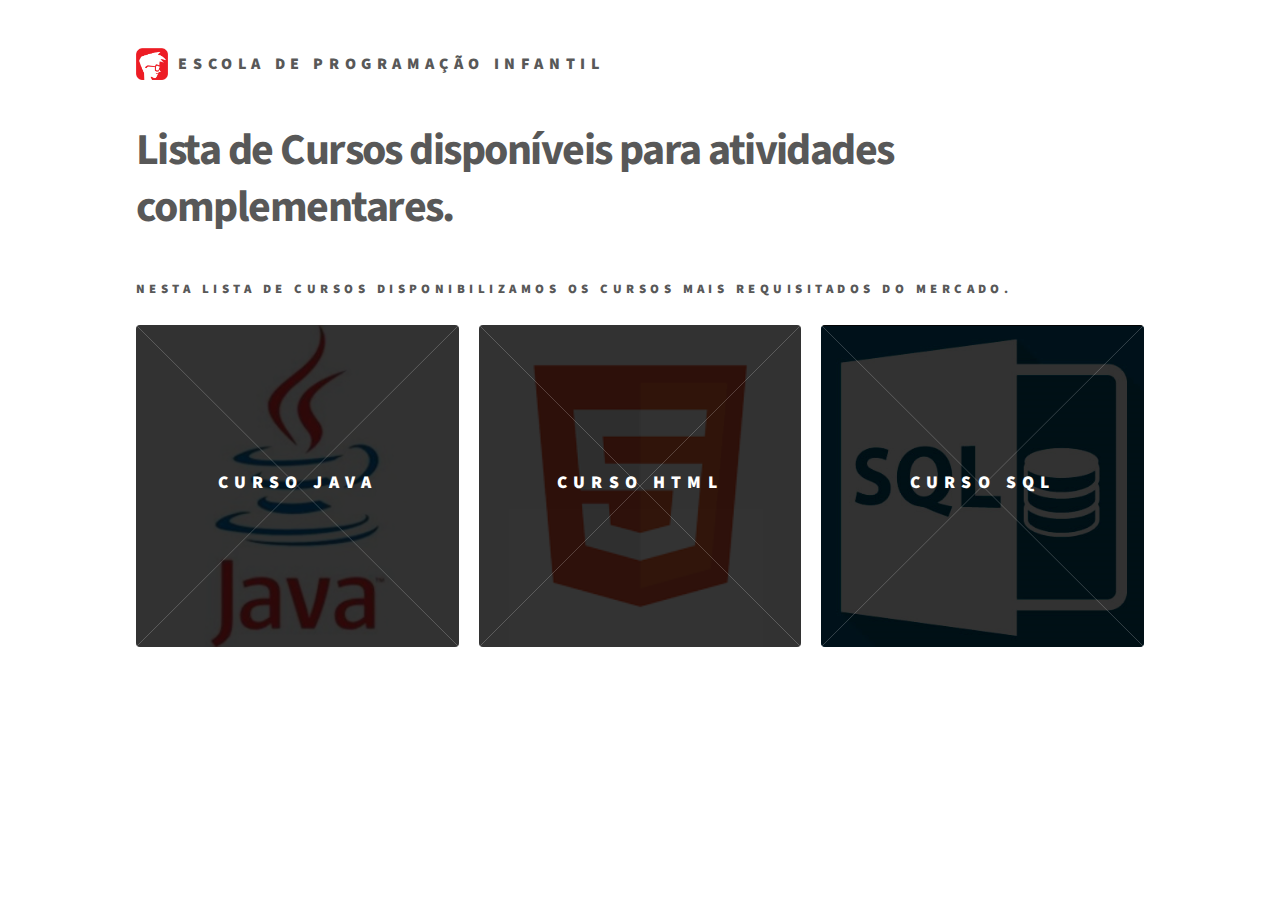
<file: index.html>
<!DOCTYPE HTML>
<!--
	Phantom by HTML5 UP
	html5up.net | @ajlkn
	Free for personal and commercial use under the CCA 3.0 license (html5up.net/license)
-->
<html>
	<head>
		<title>Escola infantil de programação</title>
		<meta charset="utf-8" />
		<meta name="viewport" content="width=device-width, initial-scale=1, user-scalable=no" />
		<link rel="stylesheet" href="assets/css/main.css" />
		<noscript><link rel="stylesheet" href="assets/css/noscript.css" /></noscript>
		<link rel="icon" type="image/x-icon" href="images/logoescola.png">
	</head>
	<body class="is-preload">
		<!-- Wrapper -->
			<div id="wrapper">

				<!-- Header -->
					<header id="header">
						<div class="inner">

							<!-- Logo -->
								<a href="index.html" class="logo">
									<span class="symbol"><img src="images/logoescola.png" alt="" /></span><span class="title">ESCOLA DE PROGRAMAÇÃO INFANTIL</span>
								</a>

						</div>
					</header>

				<!-- Main -->
					<div id="main">
						<div class="inner">
							<header>
								<h1>Lista de Cursos disponíveis para atividades complementares.</h1>
								<h4>Nesta lista de cursos disponibilizamos os cursos mais requisitados do mercado.</h4>
							</header>
							<section class="tiles">
								<article class="style1">
									<span class="image">
										<img src="images/java.jpg" alt="" />
									</span>
									<a href="inscricao.html">
										<h2>CURSO JAVA</h2>
										<div class="content">
											<p>Neste curso, você terá uma introdução à linguagem Java e conhecerá conceitos importantes para compreender o Java.</p>
											<p>Professor: Rafael</p>
											<p>Preço a partir de: R$47,90.</p>
											<p>Turno da Noite das 19:00 até 21:00.</p>
										</div>
									</a>
								</article>
								<article class="style1">
									<span class="image">
										<img src="images/html.png" alt="" />
									</span>
									<a href="inscricao.html">
										<h2>CURSO HTML</h2>
										<div class="content">
											<p>O HTML é uma linguagem de marcação utilizada para a criação de páginas na web. Sua principal finalidade é estruturar o conteúdo disponibilizado em uma página.</p>
										    <p> Professor: Gabriel</p>
										    <p> Preço a partir de: R$62,99.</p>
										    <p>Turno da Manhã das 08:00 até </p>
										</div>
									</a>
								</article>
								<article class="style1">
									<span class="image">
										<img src="images/SQL.png" alt="" />
									</span>
									<a href="inscricao.html">
										<h2>CURSO SQL</h2>
										<div class="content">
											<p>A linguagem SQL é amplamente utilizada em diversos tipos de aplicações que utilizem bancos de dados relacionais.</p>
											<p>Professor: Guilherme</p>
											<p>Preço a partir de: R$39,99.</p>
											<p>Turno da Noite das 19:30 até 22:30.</p>
										</div>
									</a>
								</article>
							</section>
						</div>
					</div>

			</div>

		<!-- Scripts -->
			<script src="assets/js/jquery.min.js"></script>
			<script src="assets/js/browser.min.js"></script>
			<script src="assets/js/breakpoints.min.js"></script>
			<script src="assets/js/util.js"></script>
			<script src="assets/js/main.js"></script>

	</body>
</html>
</file>
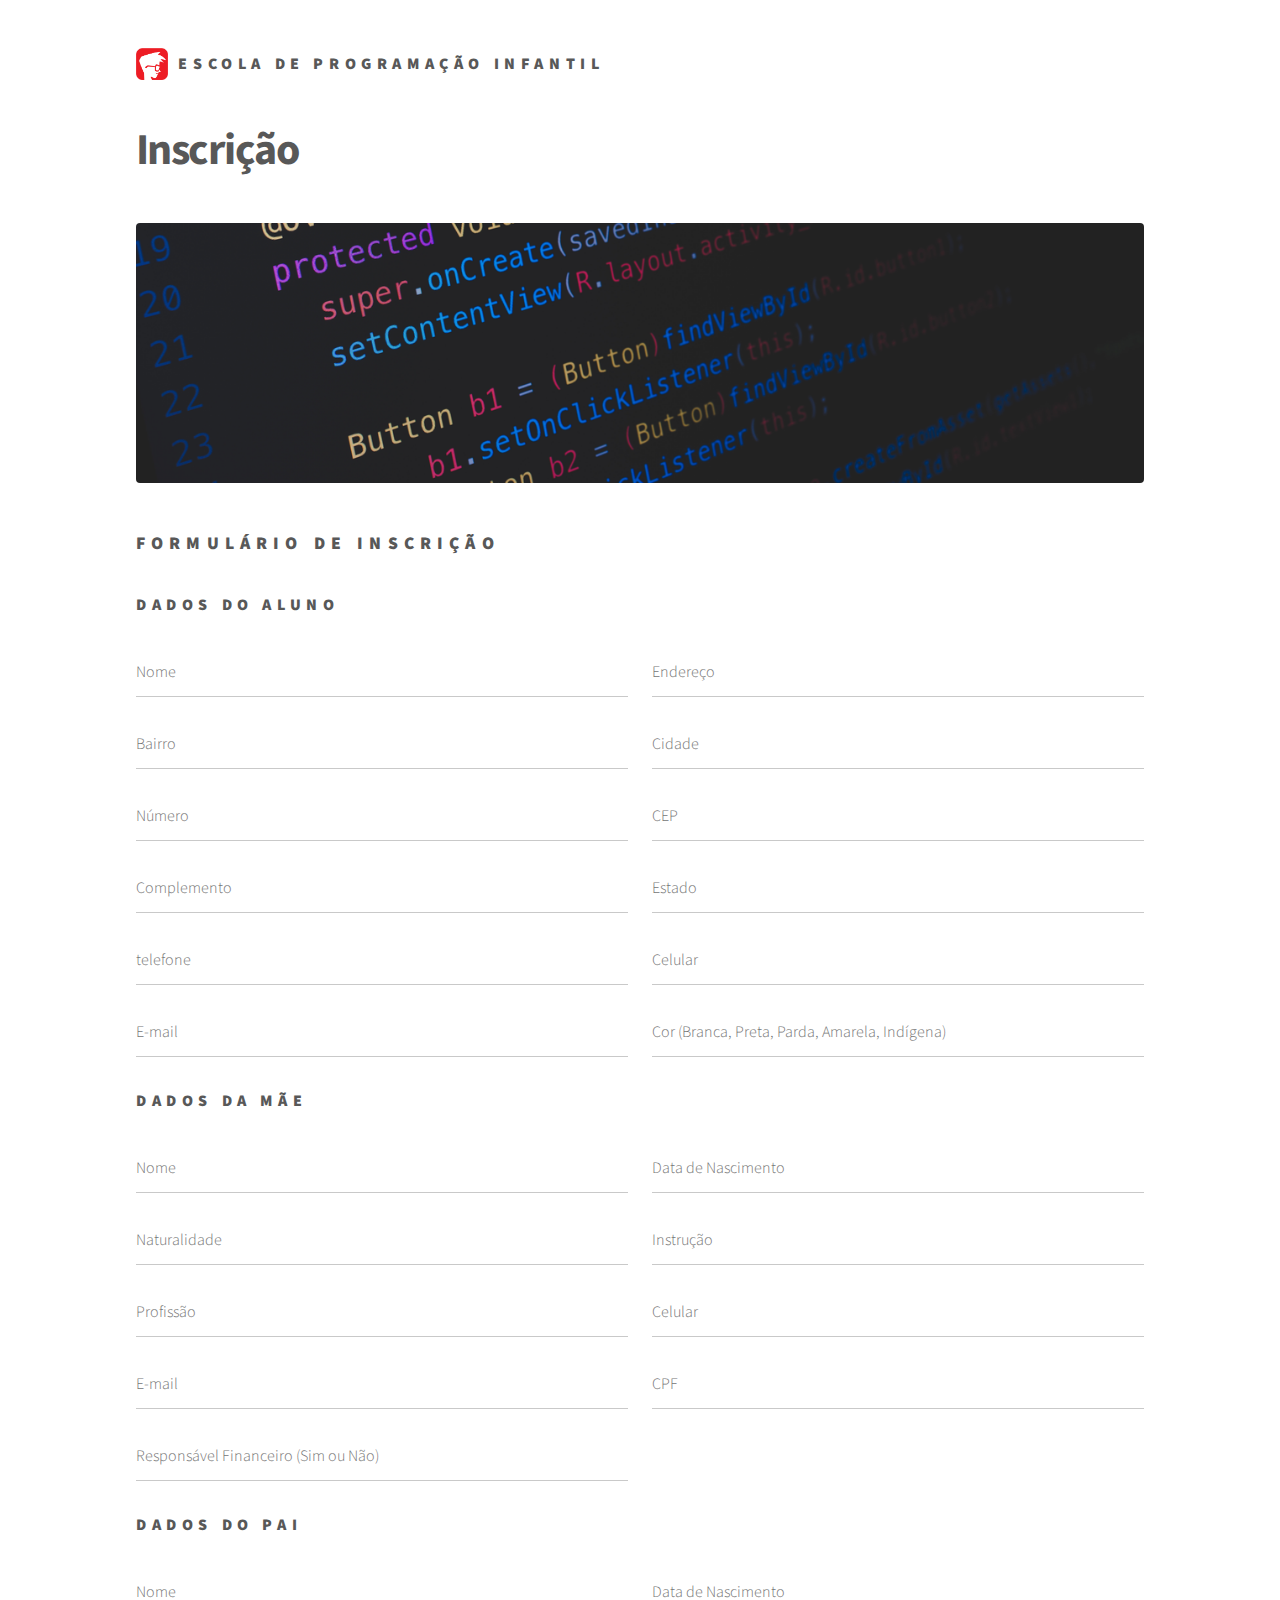
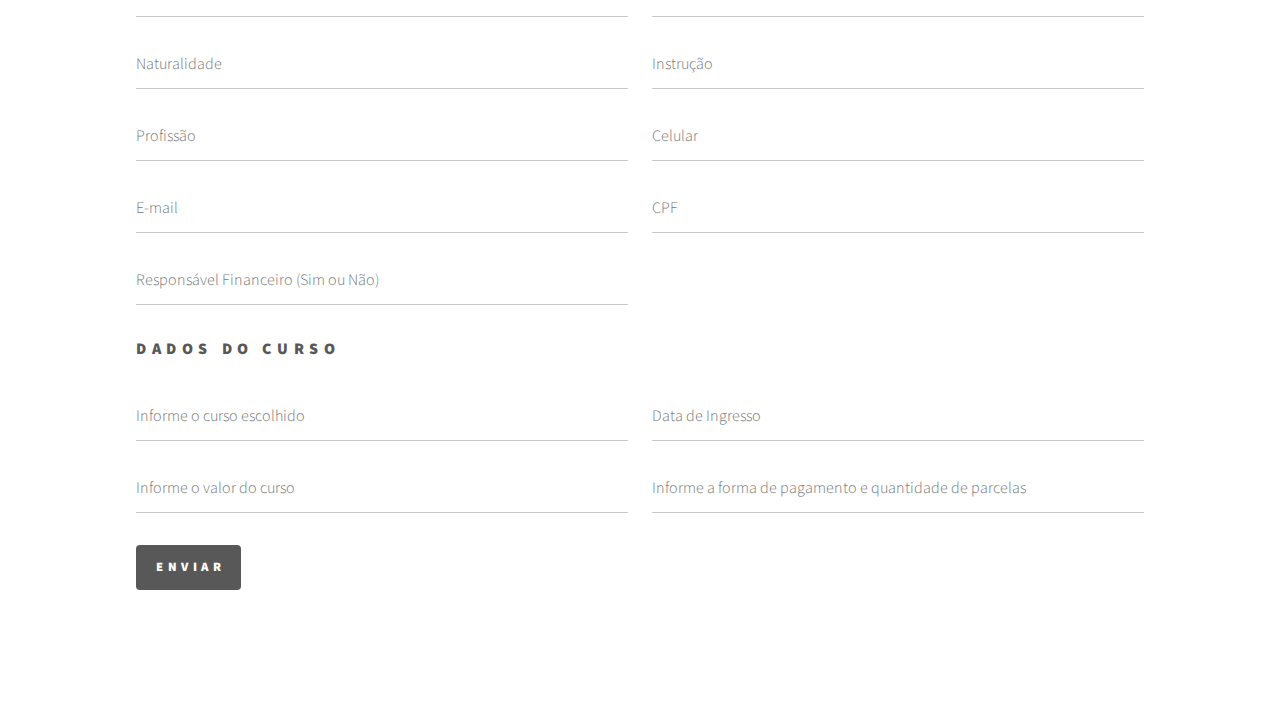
<file: inscricao.html>
<!DOCTYPE HTML>
<!--
	Phantom by HTML5 UP
	html5up.net | @ajlkn
	Free for personal and commercial use under the CCA 3.0 license (html5up.net/license)
-->
<html>
	<head>
		<title>Escola de programação infantil</title>
		<meta charset="utf-8" />
		<meta name="viewport" content="width=device-width, initial-scale=1, user-scalable=no" />
		<link rel="stylesheet" href="assets/css/main.css" />
		<link rel="icon" type="image/x-icon" href="images/logoescola.png">
		<noscript><link rel="stylesheet" href="assets/css/noscript.css" /></noscript>
	</head>
	<body class="is-preload">
		<!-- Wrapper -->
			<div id="wrapper">

				<!-- Header -->
					<header id="header">
						<div class="inner">

							<!-- Logo -->
								<a href="index.html" class="logo">
									<span class="symbol"><img src="images/logoescola.png" alt="" /></span><span class="title">ESCOLA DE PROGRAMAÇÃO INFANTIL</span>
								</a>


						</div>
					</header>

				<!-- Main -->
					<div id="main">
						<div class="inner">
							<h1>Inscrição</h1>
							<span class="image main"><img src="images/imagem fundo.png" alt="" /></span>
							<section>
								<h2>Formulário de Inscrição</h2>
								<form method="post" action="https://630a95213249910032873a5e.mockapi.io/inscricao">

									<h3>Dados do aluno</h3>
									<div class="fields">
										<div class="field half">
											<input type="text" name="nome_aluno" id="nome_aluno" placeholder="Nome" required />
										</div>
										<div class="field half">
											<input type="text" name="endereco" id="endereco" placeholder="Endereço" />
										</div>
										<div class="field half">
											<input type="text" name="bairro" id="bairro" placeholder="Bairro" />
										</div>
										<div class="field half">
											<input type="text" name="cidade" id="cidade" placeholder="Cidade" />
										</div>
										<div class="field half">
											<input type="text" name="profissao" id="profissao" placeholder="Número" />
										</div>
										<div class="field half">
											<input type="text" name="cep" id="cep" placeholder="CEP" />
										</div>
										<div class="field half">
											<input type="text" name="complemento" id="complemento" placeholder="Complemento" />
										</div>
										<div class="field half">
											<input type="text" name="estado" id="estado" placeholder="Estado" />
										</div>
										<div class="field half">
											<input type="text" name="telefone" id="telefone" placeholder="telefone" />
										</div>
										<div class="field half">
											<input type="text" name="celular_aluno" id="celular_aluno" placeholder="Celular" required />
										</div>
										<div class="field half">
											<input type="text" name="email_aluno" id="email_aluno" placeholder="E-mail" required />
										</div>
										<div class="field half">
											<input type="text" name="cor_aluno" id="cor_aluno" placeholder="Cor (Branca, Preta, Parda, Amarela, Indígena)" required />
										</div>
									</div>

									<h3>Dados da Mãe</h3>
									<div class="fields">
										<div class="field half">
											<input type="text" name="nome_mae" id="nome_mae" placeholder="Nome" required />
										</div>
										<div class="field half">
											<input type="text" name="nascimento_mae" id="nascimento_mae" placeholder="Data de Nascimento" />
										</div>
										<div class="field half">
											<input type="text" name="naturalidade_mae" id="naturalidade_mae" placeholder="Naturalidade" />
										</div>
										<div class="field half">
											<input type="text" name="instrucao_mae" id="instrucao_mae" placeholder="Instrução" />
										</div>
										<div class="field half">
											<input type="text" name="profissao_mae" id="profissao_mae" placeholder="Profissão" />
										</div>
										<div class="field half">
											<input type="text" name="celular_mae" id="celular_mae" placeholder="Celular" />
										</div>
										<div class="field half">
											<input type="text" name="email_mae" id="email_mae" placeholder="E-mail" />
										</div>
										<div class="field half">
											<input type="text" name="cpf_mae" id="cpf_mae" placeholder="CPF" required/>
										</div>
										<div class="field half">
											<input type="text" name="responsavel_mae" id="responsavel_mae" placeholder="Responsável Financeiro (Sim ou Não)" />
										</div>
							
									</div>

									<h3>Dados do Pai</h3>
									<div class="fields">
										<div class="field half">
											<input type="text" name="nome_pai" id="nome_pai" placeholder="Nome" required />
										</div>
										<div class="field half">
											<input type="text" name="nascimento_pai" id="nascimento_pai" placeholder="Data de Nascimento" />
										</div>
										<div class="field half">
											<input type="text" name="naturalidade_pai" id="naturalidade_pai" placeholder="Naturalidade" />
										</div>
										<div class="field half">
											<input type="text" name="instrucao_pai" id="instrucao_pai" placeholder="Instrução" />
										</div>
										<div class="field half">
											<input type="text" name="profissao_pai" id="profissao_pai" placeholder="Profissão" />
										</div>
										<div class="field half">
											<input type="text" name="celular_pai" id="celular_pai" placeholder="Celular" />
										</div>
										<div class="field half">
											<input type="text" name="email_pai" id="email_pai" placeholder="E-mail" />
										</div>
										<div class="field half">
											<input type="text" name="cpf_pai" id="cpf_pai" placeholder="CPF" required/>
										</div>
										<div class="field half">
											<input type="text" name="responsavel_pai" id="responsavel_pai" placeholder="Responsável Financeiro (Sim ou Não)" />
										</div>
										
									</div>
									
									<h3>Dados do Curso</h3>
									<div class="fields">
										<div class="field half">
											<input type="text" name="nome_curso" id="nomedocurso" placeholder="Informe o curso escolhido" required />
										</div>
										<div class="field half">
											<input type="text" name="data" id="data" placeholder="Data de Ingresso" required />
										</div>
										<div class="field half">
											<input type="text" name="valor" id="valor" placeholder="Informe o valor do curso" required />
										</div>
										<div class="field half">
											<input type="text" name="forma_de_pagamento" id="forma_de_pagamento" placeholder="Informe a forma de pagamento e quantidade de parcelas" required />
										</div>
									</div>

									<ul class="actions">
										<li><input type="submit" value="Enviar" class="primary" /></li>
									</ul>
								</form>
							</section>	
						</div>
					</div>

			</div>

		<!-- Scripts -->
			<script src="assets/js/jquery.min.js"></script>
			<script src="assets/js/browser.min.js"></script>
			<script src="assets/js/breakpoints.min.js"></script>
			<script src="assets/js/util.js"></script>
			<script src="assets/js/main.js"></script>

	</body>
</html>
</file>
<file: assets/css/noscript.css>
/*
	Phantom by HTML5 UP
	html5up.net | @ajlkn
	Free for personal and commercial use under the CCA 3.0 license (html5up.net/license)
*/

/* Tiles */

	body.is-preload .tiles article {
		-moz-transform: none;
		-webkit-transform: none;
		-ms-transform: none;
		transform: none;
		opacity: 1;
	}
</file>
<file: assets/css/main.css>
@import url(fontawesome-all.min.css);
@import url("https://fonts.googleapis.com/css?family=Source+Sans+Pro:300,700,900");

/*
	Phantom by HTML5 UP
	html5up.net | @ajlkn
	Free for personal and commercial use under the CCA 3.0 license (html5up.net/license)
*/

html, body, div, span, applet, object,
iframe, h1, h2, h3, h4, h5, h6, p, blockquote,
pre, a, abbr, acronym, address, big, cite,
code, del, dfn, em, img, ins, kbd, q, s, samp,
small, strike, strong, sub, sup, tt, var, b,
u, i, center, dl, dt, dd, ol, ul, li, fieldset,
form, label, legend, table, caption, tbody,
tfoot, thead, tr, th, td, article, aside,
canvas, details, embed, figure, figcaption,
footer, header, hgroup, menu, nav, output, ruby,
section, summary, time, mark, audio, video {
	margin: 0;
	padding: 0;
	border: 0;
	font-size: 100%;
	font: inherit;
	vertical-align: baseline;}

article, aside, details, figcaption, figure,
footer, header, hgroup, menu, nav, section {
	display: block;}

body {
	line-height: 1;
}

ol, ul {
	list-style: none;
}

blockquote, q {
	quotes: none;
}

	blockquote:before, blockquote:after, q:before, q:after {
		content: '';
		content: none;
	}

table {
	border-collapse: collapse;
	border-spacing: 0;
}

body {
	-webkit-text-size-adjust: none;
}

mark {
	background-color: transparent;
	color: inherit;
}

input::-moz-focus-inner {
	border: 0;
	padding: 0;
}

input, select, textarea {
	-moz-appearance: none;
	-webkit-appearance: none;
	-ms-appearance: none;
	appearance: none;
}

/* Basic */

	@-ms-viewport {
		width: device-width;
	}

	body {
		-ms-overflow-style: scrollbar;
	}

	@media screen and (max-width: 480px) {

		html, body {
			min-width: 320px;
		}

	}

	html {
		box-sizing: border-box;
	}

	*, *:before, *:after {
		box-sizing: inherit;
	}

	body {
		background: #ffffff;
	}

		body.is-preload *, body.is-preload *:before, body.is-preload *:after {
			-moz-animation: none !important;
			-webkit-animation: none !important;
			-ms-animation: none !important;
			animation: none !important;
			-moz-transition: none !important;
			-webkit-transition: none !important;
			-ms-transition: none !important;
			transition: none !important;
		}

/* Type */

	body, input, select, textarea {
		color: #585858;
		font-family: "Source Sans Pro", Helvetica, sans-serif;
		font-size: 16pt;
		font-weight: 300;
		line-height: 1.75;
	}

		@media screen and (max-width: 1680px) {

			body, input, select, textarea {
				font-size: 14pt;
			}

		}

		@media screen and (max-width: 1280px) {

			body, input, select, textarea {
				font-size: 12pt;
			}

		}

	a {
		-moz-transition: border-bottom-color 0.2s ease, color 0.2s ease;
		-webkit-transition: border-bottom-color 0.2s ease, color 0.2s ease;
		-ms-transition: border-bottom-color 0.2s ease, color 0.2s ease;
		transition: border-bottom-color 0.2s ease, color 0.2s ease;
		text-decoration: none;
		color: #585858;
		border-bottom: dotted 1px rgba(88, 88, 88, 0.5);
	}

		a:hover {
			border-bottom-color: transparent;
			color: #f2849e !important;
		}

	strong, b {
		font-weight: 900;
	}

	em, i {
		font-style: italic;
	}

	p {
		margin: 0 0 2em 0;
	}

	h1 {
		font-size: 2.75em;
		font-weight: 700;
		line-height: 1.3;
		margin: 0 0 1em 0;
		letter-spacing: -0.035em;
	}

		h1 a {
			color: inherit;
		}

		@media screen and (max-width: 736px) {

			h1 {
				font-size: 2em;
				margin: 0 0 1em 0;
			}

		}

		@media screen and (max-width: 360px) {

			h1 {
				font-size: 1.75em;
			}

		}

	h2, h3, h4, h5, h6 {
		font-weight: 900;
		line-height: 1.5;
		margin: 0 0 2em 0;
		text-transform: uppercase;
		letter-spacing: 0.35em;
	}

		h2 a, h3 a, h4 a, h5 a, h6 a {
			color: inherit;
		}

	h2 {
		font-size: 1.1em;
	}

	h3 {
		font-size: 1em;
	}

	h4 {
		font-size: 0.8em;
	}

	h5 {
		font-size: 0.8em;
	}

	h6 {
		font-size: 0.8em;
	}

	@media screen and (max-width: 980px) {

		h1 br, h2 br, h3 br, h4 br, h5 br, h6 br {
			display: none;
		}

	}

	@media screen and (max-width: 736px) {

		h2 {
			font-size: 1em;
		}

		h3 {
			font-size: 0.8em;
		}

	}

	sub {
		font-size: 0.8em;
		position: relative;
		top: 0.5em;
	}

	sup {
		font-size: 0.8em;
		position: relative;
		top: -0.5em;
	}

	blockquote {
		border-left: solid 4px #c9c9c9;
		font-style: italic;
		margin: 0 0 2em 0;
		padding: 0.5em 0 0.5em 2em;
	}

	code {
		background: rgba(144, 144, 144, 0.075);
		border-radius: 4px;
		border: solid 1px #c9c9c9;
		font-family: "Courier New", monospace;
		font-size: 0.9em;
		margin: 0 0.25em;
		padding: 0.25em 0.65em;
	}

	pre {
		-webkit-overflow-scrolling: touch;
		font-family: "Courier New", monospace;
		font-size: 0.9em;
		margin: 0 0 2em 0;
	}

		pre code {
			display: block;
			line-height: 1.75;
			padding: 1em 1.5em;
			overflow-x: auto;
		}

	hr {
		border: 0;
		border-bottom: solid 1px #c9c9c9;
		margin: 2em 0;
	}

		hr.major {
			margin: 3em 0;
		}

	.align-left {
		text-align: left;
	}

	.align-center {
		text-align: center;
	}

	.align-right {
		text-align: right;
	}

/* Row */

	.row {
		display: flex;
		flex-wrap: wrap;
		box-sizing: border-box;
		align-items: stretch;
	}

		.row > * {
			box-sizing: border-box;
		}

		.row.gtr-uniform > * > :last-child {
			margin-bottom: 0;
		}

		.row.aln-left {
			justify-content: flex-start;
		}

		.row.aln-center {
			justify-content: center;
		}

		.row.aln-right {
			justify-content: flex-end;
		}

		.row.aln-top {
			align-items: flex-start;
		}

		.row.aln-middle {
			align-items: center;
		}

		.row.aln-bottom {
			align-items: flex-end;
		}

		.row > .imp {
			order: -1;
		}

		.row > .col-1 {
			width: 8.33333%;
		}

		.row > .off-1 {
			margin-left: 8.33333%;
		}

		.row > .col-2 {
			width: 16.66667%;
		}

		.row > .off-2 {
			margin-left: 16.66667%;
		}

		.row > .col-3 {
			width: 25%;
		}

		.row > .off-3 {
			margin-left: 25%;
		}

		.row > .col-4 {
			width: 33.33333%;
		}

		.row > .off-4 {
			margin-left: 33.33333%;
		}

		.row > .col-5 {
			width: 41.66667%;
		}

		.row > .off-5 {
			margin-left: 41.66667%;
		}

		.row > .col-6 {
			width: 50%;
		}

		.row > .off-6 {
			margin-left: 50%;
		}

		.row > .col-7 {
			width: 58.33333%;
		}

		.row > .off-7 {
			margin-left: 58.33333%;
		}

		.row > .col-8 {
			width: 66.66667%;
		}

		.row > .off-8 {
			margin-left: 66.66667%;
		}

		.row > .col-9 {
			width: 75%;
		}

		.row > .off-9 {
			margin-left: 75%;
		}

		.row > .col-10 {
			width: 83.33333%;
		}

		.row > .off-10 {
			margin-left: 83.33333%;
		}

		.row > .col-11 {
			width: 91.66667%;
		}

		.row > .off-11 {
			margin-left: 91.66667%;
		}

		.row > .col-12 {
			width: 100%;
		}

		.row > .off-12 {
			margin-left: 100%;
		}

		.row.gtr-0 {
			margin-top: 0;
			margin-left: 0em;
		}

			.row.gtr-0 > * {
				padding: 0 0 0 0em;
			}

			.row.gtr-0.gtr-uniform {
				margin-top: 0em;
			}

				.row.gtr-0.gtr-uniform > * {
					padding-top: 0em;
				}

		.row.gtr-25 {
			margin-top: 0;
			margin-left: -0.5em;
		}

			.row.gtr-25 > * {
				padding: 0 0 0 0.5em;
			}

			.row.gtr-25.gtr-uniform {
				margin-top: -0.5em;
			}

				.row.gtr-25.gtr-uniform > * {
					padding-top: 0.5em;
				}

		.row.gtr-50 {
			margin-top: 0;
			margin-left: -1em;
		}

			.row.gtr-50 > * {
				padding: 0 0 0 1em;
			}

			.row.gtr-50.gtr-uniform {
				margin-top: -1em;
			}

				.row.gtr-50.gtr-uniform > * {
					padding-top: 1em;
				}

		.row {
			margin-top: 0;
			margin-left: -2em;
		}

			.row > * {
				padding: 0 0 0 2em;
			}

			.row.gtr-uniform {
				margin-top: -2em;
			}

				.row.gtr-uniform > * {
					padding-top: 2em;
				}

		.row.gtr-150 {
			margin-top: 0;
			margin-left: -3em;
		}

			.row.gtr-150 > * {
				padding: 0 0 0 3em;
			}

			.row.gtr-150.gtr-uniform {
				margin-top: -3em;
			}

				.row.gtr-150.gtr-uniform > * {
					padding-top: 3em;
				}

		.row.gtr-200 {
			margin-top: 0;
			margin-left: -4em;
		}

			.row.gtr-200 > * {
				padding: 0 0 0 4em;
			}

			.row.gtr-200.gtr-uniform {
				margin-top: -4em;
			}

				.row.gtr-200.gtr-uniform > * {
					padding-top: 4em;
				}

		@media screen and (max-width: 1680px) {

			.row {
				display: flex;
				flex-wrap: wrap;
				box-sizing: border-box;
				align-items: stretch;
			}

				.row > * {
					box-sizing: border-box;
				}

				.row.gtr-uniform > * > :last-child {
					margin-bottom: 0;
				}

				.row.aln-left {
					justify-content: flex-start;
				}

				.row.aln-center {
					justify-content: center;
				}

				.row.aln-right {
					justify-content: flex-end;
				}

				.row.aln-top {
					align-items: flex-start;
				}

				.row.aln-middle {
					align-items: center;
				}

				.row.aln-bottom {
					align-items: flex-end;
				}

				.row > .imp-xlarge {
					order: -1;
				}

				.row > .col-1-xlarge {
					width: 8.33333%;
				}

				.row > .off-1-xlarge {
					margin-left: 8.33333%;
				}

				.row > .col-2-xlarge {
					width: 16.66667%;
				}

				.row > .off-2-xlarge {
					margin-left: 16.66667%;
				}

				.row > .col-3-xlarge {
					width: 25%;
				}

				.row > .off-3-xlarge {
					margin-left: 25%;
				}

				.row > .col-4-xlarge {
					width: 33.33333%;
				}

				.row > .off-4-xlarge {
					margin-left: 33.33333%;
				}

				.row > .col-5-xlarge {
					width: 41.66667%;
				}

				.row > .off-5-xlarge {
					margin-left: 41.66667%;
				}

				.row > .col-6-xlarge {
					width: 50%;
				}

				.row > .off-6-xlarge {
					margin-left: 50%;
				}

				.row > .col-7-xlarge {
					width: 58.33333%;
				}

				.row > .off-7-xlarge {
					margin-left: 58.33333%;
				}

				.row > .col-8-xlarge {
					width: 66.66667%;
				}

				.row > .off-8-xlarge {
					margin-left: 66.66667%;
				}

				.row > .col-9-xlarge {
					width: 75%;
				}

				.row > .off-9-xlarge {
					margin-left: 75%;
				}

				.row > .col-10-xlarge {
					width: 83.33333%;
				}

				.row > .off-10-xlarge {
					margin-left: 83.33333%;
				}

				.row > .col-11-xlarge {
					width: 91.66667%;
				}

				.row > .off-11-xlarge {
					margin-left: 91.66667%;
				}

				.row > .col-12-xlarge {
					width: 100%;
				}

				.row > .off-12-xlarge {
					margin-left: 100%;
				}

				.row.gtr-0 {
					margin-top: 0;
					margin-left: 0em;
				}

					.row.gtr-0 > * {
						padding: 0 0 0 0em;
					}

					.row.gtr-0.gtr-uniform {
						margin-top: 0em;
					}

						.row.gtr-0.gtr-uniform > * {
							padding-top: 0em;
						}

				.row.gtr-25 {
					margin-top: 0;
					margin-left: -0.5em;
				}

					.row.gtr-25 > * {
						padding: 0 0 0 0.5em;
					}

					.row.gtr-25.gtr-uniform {
						margin-top: -0.5em;
					}

						.row.gtr-25.gtr-uniform > * {
							padding-top: 0.5em;
						}

				.row.gtr-50 {
					margin-top: 0;
					margin-left: -1em;
				}

					.row.gtr-50 > * {
						padding: 0 0 0 1em;
					}

					.row.gtr-50.gtr-uniform {
						margin-top: -1em;
					}

						.row.gtr-50.gtr-uniform > * {
							padding-top: 1em;
						}

				.row {
					margin-top: 0;
					margin-left: -2em;
				}

					.row > * {
						padding: 0 0 0 2em;
					}

					.row.gtr-uniform {
						margin-top: -2em;
					}

						.row.gtr-uniform > * {
							padding-top: 2em;
						}

				.row.gtr-150 {
					margin-top: 0;
					margin-left: -3em;
				}

					.row.gtr-150 > * {
						padding: 0 0 0 3em;
					}

					.row.gtr-150.gtr-uniform {
						margin-top: -3em;
					}

						.row.gtr-150.gtr-uniform > * {
							padding-top: 3em;
						}

				.row.gtr-200 {
					margin-top: 0;
					margin-left: -4em;
				}

					.row.gtr-200 > * {
						padding: 0 0 0 4em;
					}

					.row.gtr-200.gtr-uniform {
						margin-top: -4em;
					}

						.row.gtr-200.gtr-uniform > * {
							padding-top: 4em;
						}

		}

		@media screen and (max-width: 1280px) {

			.row {
				display: flex;
				flex-wrap: wrap;
				box-sizing: border-box;
				align-items: stretch;
			}

				.row > * {
					box-sizing: border-box;
				}

				.row.gtr-uniform > * > :last-child {
					margin-bottom: 0;
				}

				.row.aln-left {
					justify-content: flex-start;
				}

				.row.aln-center {
					justify-content: center;
				}

				.row.aln-right {
					justify-content: flex-end;
				}

				.row.aln-top {
					align-items: flex-start;
				}

				.row.aln-middle {
					align-items: center;
				}

				.row.aln-bottom {
					align-items: flex-end;
				}

				.row > .imp-large {
					order: -1;
				}

				.row > .col-1-large {
					width: 8.33333%;
				}

				.row > .off-1-large {
					margin-left: 8.33333%;
				}

				.row > .col-2-large {
					width: 16.66667%;
				}

				.row > .off-2-large {
					margin-left: 16.66667%;
				}

				.row > .col-3-large {
					width: 25%;
				}

				.row > .off-3-large {
					margin-left: 25%;
				}

				.row > .col-4-large {
					width: 33.33333%;
				}

				.row > .off-4-large {
					margin-left: 33.33333%;
				}

				.row > .col-5-large {
					width: 41.66667%;
				}

				.row > .off-5-large {
					margin-left: 41.66667%;
				}

				.row > .col-6-large {
					width: 50%;
				}

				.row > .off-6-large {
					margin-left: 50%;
				}

				.row > .col-7-large {
					width: 58.33333%;
				}

				.row > .off-7-large {
					margin-left: 58.33333%;
				}

				.row > .col-8-large {
					width: 66.66667%;
				}

				.row > .off-8-large {
					margin-left: 66.66667%;
				}

				.row > .col-9-large {
					width: 75%;
				}

				.row > .off-9-large {
					margin-left: 75%;
				}

				.row > .col-10-large {
					width: 83.33333%;
				}

				.row > .off-10-large {
					margin-left: 83.33333%;
				}

				.row > .col-11-large {
					width: 91.66667%;
				}

				.row > .off-11-large {
					margin-left: 91.66667%;
				}

				.row > .col-12-large {
					width: 100%;
				}

				.row > .off-12-large {
					margin-left: 100%;
				}

				.row.gtr-0 {
					margin-top: 0;
					margin-left: 0em;
				}

					.row.gtr-0 > * {
						padding: 0 0 0 0em;
					}

					.row.gtr-0.gtr-uniform {
						margin-top: 0em;
					}

						.row.gtr-0.gtr-uniform > * {
							padding-top: 0em;
						}

				.row.gtr-25 {
					margin-top: 0;
					margin-left: -0.5em;
				}

					.row.gtr-25 > * {
						padding: 0 0 0 0.5em;
					}

					.row.gtr-25.gtr-uniform {
						margin-top: -0.5em;
					}

						.row.gtr-25.gtr-uniform > * {
							padding-top: 0.5em;
						}

				.row.gtr-50 {
					margin-top: 0;
					margin-left: -1em;
				}

					.row.gtr-50 > * {
						padding: 0 0 0 1em;
					}

					.row.gtr-50.gtr-uniform {
						margin-top: -1em;
					}

						.row.gtr-50.gtr-uniform > * {
							padding-top: 1em;
						}

				.row {
					margin-top: 0;
					margin-left: -2em;
				}

					.row > * {
						padding: 0 0 0 2em;
					}

					.row.gtr-uniform {
						margin-top: -2em;
					}

						.row.gtr-uniform > * {
							padding-top: 2em;
						}

				.row.gtr-150 {
					margin-top: 0;
					margin-left: -3em;
				}

					.row.gtr-150 > * {
						padding: 0 0 0 3em;
					}

					.row.gtr-150.gtr-uniform {
						margin-top: -3em;
					}

						.row.gtr-150.gtr-uniform > * {
							padding-top: 3em;
						}

				.row.gtr-200 {
					margin-top: 0;
					margin-left: -4em;
				}

					.row.gtr-200 > * {
						padding: 0 0 0 4em;
					}

					.row.gtr-200.gtr-uniform {
						margin-top: -4em;
					}

						.row.gtr-200.gtr-uniform > * {
							padding-top: 4em;
						}

		}

		@media screen and (max-width: 980px) {

			.row {
				display: flex;
				flex-wrap: wrap;
				box-sizing: border-box;
				align-items: stretch;
			}

				.row > * {
					box-sizing: border-box;
				}

				.row.gtr-uniform > * > :last-child {
					margin-bottom: 0;
				}

				.row.aln-left {
					justify-content: flex-start;
				}

				.row.aln-center {
					justify-content: center;
				}

				.row.aln-right {
					justify-content: flex-end;
				}

				.row.aln-top {
					align-items: flex-start;
				}

				.row.aln-middle {
					align-items: center;
				}

				.row.aln-bottom {
					align-items: flex-end;
				}

				.row > .imp-medium {
					order: -1;
				}

				.row > .col-1-medium {
					width: 8.33333%;
				}

				.row > .off-1-medium {
					margin-left: 8.33333%;
				}

				.row > .col-2-medium {
					width: 16.66667%;
				}

				.row > .off-2-medium {
					margin-left: 16.66667%;
				}

				.row > .col-3-medium {
					width: 25%;
				}

				.row > .off-3-medium {
					margin-left: 25%;
				}

				.row > .col-4-medium {
					width: 33.33333%;
				}

				.row > .off-4-medium {
					margin-left: 33.33333%;
				}

				.row > .col-5-medium {
					width: 41.66667%;
				}

				.row > .off-5-medium {
					margin-left: 41.66667%;
				}

				.row > .col-6-medium {
					width: 50%;
				}

				.row > .off-6-medium {
					margin-left: 50%;
				}

				.row > .col-7-medium {
					width: 58.33333%;
				}

				.row > .off-7-medium {
					margin-left: 58.33333%;
				}

				.row > .col-8-medium {
					width: 66.66667%;
				}

				.row > .off-8-medium {
					margin-left: 66.66667%;
				}

				.row > .col-9-medium {
					width: 75%;
				}

				.row > .off-9-medium {
					margin-left: 75%;
				}

				.row > .col-10-medium {
					width: 83.33333%;
				}

				.row > .off-10-medium {
					margin-left: 83.33333%;
				}

				.row > .col-11-medium {
					width: 91.66667%;
				}

				.row > .off-11-medium {
					margin-left: 91.66667%;
				}

				.row > .col-12-medium {
					width: 100%;
				}

				.row > .off-12-medium {
					margin-left: 100%;
				}

				.row.gtr-0 {
					margin-top: 0;
					margin-left: 0em;
				}

					.row.gtr-0 > * {
						padding: 0 0 0 0em;
					}

					.row.gtr-0.gtr-uniform {
						margin-top: 0em;
					}

						.row.gtr-0.gtr-uniform > * {
							padding-top: 0em;
						}

				.row.gtr-25 {
					margin-top: 0;
					margin-left: -0.375em;
				}

					.row.gtr-25 > * {
						padding: 0 0 0 0.375em;
					}

					.row.gtr-25.gtr-uniform {
						margin-top: -0.375em;
					}

						.row.gtr-25.gtr-uniform > * {
							padding-top: 0.375em;
						}

				.row.gtr-50 {
					margin-top: 0;
					margin-left: -0.75em;
				}

					.row.gtr-50 > * {
						padding: 0 0 0 0.75em;
					}

					.row.gtr-50.gtr-uniform {
						margin-top: -0.75em;
					}

						.row.gtr-50.gtr-uniform > * {
							padding-top: 0.75em;
						}

				.row {
					margin-top: 0;
					margin-left: -1.5em;
				}

					.row > * {
						padding: 0 0 0 1.5em;
					}

					.row.gtr-uniform {
						margin-top: -1.5em;
					}

						.row.gtr-uniform > * {
							padding-top: 1.5em;
						}

				.row.gtr-150 {
					margin-top: 0;
					margin-left: -2.25em;
				}

					.row.gtr-150 > * {
						padding: 0 0 0 2.25em;
					}

					.row.gtr-150.gtr-uniform {
						margin-top: -2.25em;
					}

						.row.gtr-150.gtr-uniform > * {
							padding-top: 2.25em;
						}

				.row.gtr-200 {
					margin-top: 0;
					margin-left: -3em;
				}

					.row.gtr-200 > * {
						padding: 0 0 0 3em;
					}

					.row.gtr-200.gtr-uniform {
						margin-top: -3em;
					}

						.row.gtr-200.gtr-uniform > * {
							padding-top: 3em;
						}

		}

		@media screen and (max-width: 736px) {

			.row {
				display: flex;
				flex-wrap: wrap;
				box-sizing: border-box;
				align-items: stretch;
			}

				.row > * {
					box-sizing: border-box;
				}

				.row.gtr-uniform > * > :last-child {
					margin-bottom: 0;
				}

				.row.aln-left {
					justify-content: flex-start;
				}

				.row.aln-center {
					justify-content: center;
				}

				.row.aln-right {
					justify-content: flex-end;
				}

				.row.aln-top {
					align-items: flex-start;
				}

				.row.aln-middle {
					align-items: center;
				}

				.row.aln-bottom {
					align-items: flex-end;
				}

				.row > .imp-small {
					order: -1;
				}

				.row > .col-1-small {
					width: 8.33333%;
				}

				.row > .off-1-small {
					margin-left: 8.33333%;
				}

				.row > .col-2-small {
					width: 16.66667%;
				}

				.row > .off-2-small {
					margin-left: 16.66667%;
				}

				.row > .col-3-small {
					width: 25%;
				}

				.row > .off-3-small {
					margin-left: 25%;
				}

				.row > .col-4-small {
					width: 33.33333%;
				}

				.row > .off-4-small {
					margin-left: 33.33333%;
				}

				.row > .col-5-small {
					width: 41.66667%;
				}

				.row > .off-5-small {
					margin-left: 41.66667%;
				}

				.row > .col-6-small {
					width: 50%;
				}

				.row > .off-6-small {
					margin-left: 50%;
				}

				.row > .col-7-small {
					width: 58.33333%;
				}

				.row > .off-7-small {
					margin-left: 58.33333%;
				}

				.row > .col-8-small {
					width: 66.66667%;
				}

				.row > .off-8-small {
					margin-left: 66.66667%;
				}

				.row > .col-9-small {
					width: 75%;
				}

				.row > .off-9-small {
					margin-left: 75%;
				}

				.row > .col-10-small {
					width: 83.33333%;
				}

				.row > .off-10-small {
					margin-left: 83.33333%;
				}

				.row > .col-11-small {
					width: 91.66667%;
				}

				.row > .off-11-small {
					margin-left: 91.66667%;
				}

				.row > .col-12-small {
					width: 100%;
				}

				.row > .off-12-small {
					margin-left: 100%;
				}

				.row.gtr-0 {
					margin-top: 0;
					margin-left: 0em;
				}

					.row.gtr-0 > * {
						padding: 0 0 0 0em;
					}

					.row.gtr-0.gtr-uniform {
						margin-top: 0em;
					}

						.row.gtr-0.gtr-uniform > * {
							padding-top: 0em;
						}

				.row.gtr-25 {
					margin-top: 0;
					margin-left: -0.25em;
				}

					.row.gtr-25 > * {
						padding: 0 0 0 0.25em;
					}

					.row.gtr-25.gtr-uniform {
						margin-top: -0.25em;
					}

						.row.gtr-25.gtr-uniform > * {
							padding-top: 0.25em;
						}

				.row.gtr-50 {
					margin-top: 0;
					margin-left: -0.5em;
				}

					.row.gtr-50 > * {
						padding: 0 0 0 0.5em;
					}

					.row.gtr-50.gtr-uniform {
						margin-top: -0.5em;
					}

						.row.gtr-50.gtr-uniform > * {
							padding-top: 0.5em;
						}

				.row {
					margin-top: 0;
					margin-left: -1em;
				}

					.row > * {
						padding: 0 0 0 1em;
					}

					.row.gtr-uniform {
						margin-top: -1em;
					}

						.row.gtr-uniform > * {
							padding-top: 1em;
						}

				.row.gtr-150 {
					margin-top: 0;
					margin-left: -1.5em;
				}

					.row.gtr-150 > * {
						padding: 0 0 0 1.5em;
					}

					.row.gtr-150.gtr-uniform {
						margin-top: -1.5em;
					}

						.row.gtr-150.gtr-uniform > * {
							padding-top: 1.5em;
						}

				.row.gtr-200 {
					margin-top: 0;
					margin-left: -2em;
				}

					.row.gtr-200 > * {
						padding: 0 0 0 2em;
					}

					.row.gtr-200.gtr-uniform {
						margin-top: -2em;
					}

						.row.gtr-200.gtr-uniform > * {
							padding-top: 2em;
						}

		}

		@media screen and (max-width: 480px) {

			.row {
				display: flex;
				flex-wrap: wrap;
				box-sizing: border-box;
				align-items: stretch;
			}

				.row > * {
					box-sizing: border-box;
				}

				.row.gtr-uniform > * > :last-child {
					margin-bottom: 0;
				}

				.row.aln-left {
					justify-content: flex-start;
				}

				.row.aln-center {
					justify-content: center;
				}

				.row.aln-right {
					justify-content: flex-end;
				}

				.row.aln-top {
					align-items: flex-start;
				}

				.row.aln-middle {
					align-items: center;
				}

				.row.aln-bottom {
					align-items: flex-end;
				}

				.row > .imp-xsmall {
					order: -1;
				}

				.row > .col-1-xsmall {
					width: 8.33333%;
				}

				.row > .off-1-xsmall {
					margin-left: 8.33333%;
				}

				.row > .col-2-xsmall {
					width: 16.66667%;
				}

				.row > .off-2-xsmall {
					margin-left: 16.66667%;
				}

				.row > .col-3-xsmall {
					width: 25%;
				}

				.row > .off-3-xsmall {
					margin-left: 25%;
				}

				.row > .col-4-xsmall {
					width: 33.33333%;
				}

				.row > .off-4-xsmall {
					margin-left: 33.33333%;
				}

				.row > .col-5-xsmall {
					width: 41.66667%;
				}

				.row > .off-5-xsmall {
					margin-left: 41.66667%;
				}

				.row > .col-6-xsmall {
					width: 50%;
				}

				.row > .off-6-xsmall {
					margin-left: 50%;
				}

				.row > .col-7-xsmall {
					width: 58.33333%;
				}

				.row > .off-7-xsmall {
					margin-left: 58.33333%;
				}

				.row > .col-8-xsmall {
					width: 66.66667%;
				}

				.row > .off-8-xsmall {
					margin-left: 66.66667%;
				}

				.row > .col-9-xsmall {
					width: 75%;
				}

				.row > .off-9-xsmall {
					margin-left: 75%;
				}

				.row > .col-10-xsmall {
					width: 83.33333%;
				}

				.row > .off-10-xsmall {
					margin-left: 83.33333%;
				}

				.row > .col-11-xsmall {
					width: 91.66667%;
				}

				.row > .off-11-xsmall {
					margin-left: 91.66667%;
				}

				.row > .col-12-xsmall {
					width: 100%;
				}

				.row > .off-12-xsmall {
					margin-left: 100%;
				}

				.row.gtr-0 {
					margin-top: 0;
					margin-left: 0em;
				}

					.row.gtr-0 > * {
						padding: 0 0 0 0em;
					}

					.row.gtr-0.gtr-uniform {
						margin-top: 0em;
					}

						.row.gtr-0.gtr-uniform > * {
							padding-top: 0em;
						}

				.row.gtr-25 {
					margin-top: 0;
					margin-left: -0.25em;
				}

					.row.gtr-25 > * {
						padding: 0 0 0 0.25em;
					}

					.row.gtr-25.gtr-uniform {
						margin-top: -0.25em;
					}

						.row.gtr-25.gtr-uniform > * {
							padding-top: 0.25em;
						}

				.row.gtr-50 {
					margin-top: 0;
					margin-left: -0.5em;
				}

					.row.gtr-50 > * {
						padding: 0 0 0 0.5em;
					}

					.row.gtr-50.gtr-uniform {
						margin-top: -0.5em;
					}

						.row.gtr-50.gtr-uniform > * {
							padding-top: 0.5em;
						}

				.row {
					margin-top: 0;
					margin-left: -1em;
				}

					.row > * {
						padding: 0 0 0 1em;
					}

					.row.gtr-uniform {
						margin-top: -1em;
					}

						.row.gtr-uniform > * {
							padding-top: 1em;
						}

				.row.gtr-150 {
					margin-top: 0;
					margin-left: -1.5em;
				}

					.row.gtr-150 > * {
						padding: 0 0 0 1.5em;
					}

					.row.gtr-150.gtr-uniform {
						margin-top: -1.5em;
					}

						.row.gtr-150.gtr-uniform > * {
							padding-top: 1.5em;
						}

				.row.gtr-200 {
					margin-top: 0;
					margin-left: -2em;
				}

					.row.gtr-200 > * {
						padding: 0 0 0 2em;
					}

					.row.gtr-200.gtr-uniform {
						margin-top: -2em;
					}

						.row.gtr-200.gtr-uniform > * {
							padding-top: 2em;
						}

		}

/* Section/Article */

	section.special, article.special {
		text-align: center;
	}

	header p {
		margin-top: -1em;
	}

	@media screen and (max-width: 736px) {

		header p {
			margin-top: 0;
		}

	}

/* Icon */

	.icon {
		text-decoration: none;
		border-bottom: none;
		position: relative;
	}

		.icon:before {
			-moz-osx-font-smoothing: grayscale;
			-webkit-font-smoothing: antialiased;
			display: inline-block;
			font-style: normal;
			font-variant: normal;
			text-rendering: auto;
			line-height: 1;
			text-transform: none !important;
			font-family: 'Font Awesome 5 Free';
			font-weight: 400;
		}

		.icon > .label {
			display: none;
		}

		.icon:before {
			line-height: inherit;
		}

		.icon.solid:before {
			font-weight: 900;
		}

		.icon.brands:before {
			font-family: 'Font Awesome 5 Brands';
		}

		.icon.style2 {
			-moz-transition: background-color 0.2s ease-in-out, color 0.2s ease-in-out, border-color 0.2s ease-in-out;
			-webkit-transition: background-color 0.2s ease-in-out, color 0.2s ease-in-out, border-color 0.2s ease-in-out;
			-ms-transition: background-color 0.2s ease-in-out, color 0.2s ease-in-out, border-color 0.2s ease-in-out;
			transition: background-color 0.2s ease-in-out, color 0.2s ease-in-out, border-color 0.2s ease-in-out;
			background-color: transparent;
			border: solid 1px #c9c9c9;
			border-radius: 4px;
			width: 2.65em;
			height: 2.65em;
			display: inline-block;
			text-align: center;
			line-height: 2.65em;
			color: inherit;
		}

			.icon.style2:before {
				font-size: 1.1em;
			}

			.icon.style2:hover {
				color: #f2849e;
				border-color: #f2849e;
			}

			.icon.style2:active {
				background-color: rgba(242, 132, 158, 0.1);
			}

/* List */

	ol {
		list-style: decimal;
		margin: 0 0 2em 0;
		padding-left: 1.25em;
	}

		ol li {
			padding-left: 0.25em;
		}

	ul {
		list-style: disc;
		margin: 0 0 2em 0;
		padding-left: 1em;
	}

		ul li {
			padding-left: 0.5em;
		}

		ul.alt {
			list-style: none;
			padding-left: 0;
		}

			ul.alt li {
				border-top: solid 1px #c9c9c9;
				padding: 0.5em 0;
			}

				ul.alt li:first-child {
					border-top: 0;
					padding-top: 0;
				}

	dl {
		margin: 0 0 2em 0;
	}

		dl dt {
			display: block;
			font-weight: 900;
			margin: 0 0 1em 0;
		}

		dl dd {
			margin-left: 2em;
		}

/* Actions */

	ul.actions {
		display: -moz-flex;
		display: -webkit-flex;
		display: -ms-flex;
		display: flex;
		cursor: default;
		list-style: none;
		margin-left: -1em;
		padding-left: 0;
	}

		ul.actions li {
			padding: 0 0 0 1em;
			vertical-align: middle;
		}

		ul.actions.special {
			-moz-justify-content: center;
			-webkit-justify-content: center;
			-ms-justify-content: center;
			justify-content: center;
			width: 100%;
			margin-left: 0;
		}

			ul.actions.special li:first-child {
				padding-left: 0;
			}

		ul.actions.stacked {
			-moz-flex-direction: column;
			-webkit-flex-direction: column;
			-ms-flex-direction: column;
			flex-direction: column;
			margin-left: 0;
		}

			ul.actions.stacked li {
				padding: 1.3em 0 0 0;
			}

				ul.actions.stacked li:first-child {
					padding-top: 0;
				}

		ul.actions.fit {
			width: calc(100% + 1em);
		}

			ul.actions.fit li {
				-moz-flex-grow: 1;
				-webkit-flex-grow: 1;
				-ms-flex-grow: 1;
				flex-grow: 1;
				-moz-flex-shrink: 1;
				-webkit-flex-shrink: 1;
				-ms-flex-shrink: 1;
				flex-shrink: 1;
				width: 100%;
			}

				ul.actions.fit li > * {
					width: 100%;
				}

			ul.actions.fit.stacked {
				width: 100%;
			}

		@media screen and (max-width: 480px) {

			ul.actions:not(.fixed) {
				-moz-flex-direction: column;
				-webkit-flex-direction: column;
				-ms-flex-direction: column;
				flex-direction: column;
				margin-left: 0;
				width: 100% !important;
			}

				ul.actions:not(.fixed) li {
					-moz-flex-grow: 1;
					-webkit-flex-grow: 1;
					-ms-flex-grow: 1;
					flex-grow: 1;
					-moz-flex-shrink: 1;
					-webkit-flex-shrink: 1;
					-ms-flex-shrink: 1;
					flex-shrink: 1;
					padding: 1em 0 0 0;
					text-align: center;
					width: 100%;
				}

					ul.actions:not(.fixed) li > * {
						width: 100%;
					}

					ul.actions:not(.fixed) li:first-child {
						padding-top: 0;
					}

					ul.actions:not(.fixed) li input[type="submit"],
					ul.actions:not(.fixed) li input[type="reset"],
					ul.actions:not(.fixed) li input[type="button"],
					ul.actions:not(.fixed) li button,
					ul.actions:not(.fixed) li .button {
						width: 100%;
					}

						ul.actions:not(.fixed) li input[type="submit"].icon:before,
						ul.actions:not(.fixed) li input[type="reset"].icon:before,
						ul.actions:not(.fixed) li input[type="button"].icon:before,
						ul.actions:not(.fixed) li button.icon:before,
						ul.actions:not(.fixed) li .button.icon:before {
							margin-left: -0.5rem;
						}

		}

/* Icons */

	ul.icons {
		cursor: default;
		list-style: none;
		padding-left: 0;
		margin: -1em 0 2em -1em;
	}

		ul.icons li {
			display: inline-block;
			padding: 1em 0 0 1em;
		}

/* Form */

	form {
		margin: 0 0 2em 0;
		overflow-x: hidden;
	}

		form > :last-child {
			margin-bottom: 0;
		}

		form > .fields {
			display: -moz-flex;
			display: -webkit-flex;
			display: -ms-flex;
			display: flex;
			-moz-flex-wrap: wrap;
			-webkit-flex-wrap: wrap;
			-ms-flex-wrap: wrap;
			flex-wrap: wrap;
			width: calc(100% + 3em);
			margin: -1.5em 0 2em -1.5em;
		}

			form > .fields > .field {
				-moz-flex-grow: 0;
				-webkit-flex-grow: 0;
				-ms-flex-grow: 0;
				flex-grow: 0;
				-moz-flex-shrink: 0;
				-webkit-flex-shrink: 0;
				-ms-flex-shrink: 0;
				flex-shrink: 0;
				padding: 1.5em 0 0 1.5em;
				width: calc(100% - 1.5em);
			}

				form > .fields > .field.half {
					width: calc(50% - 0.75em);
				}

				form > .fields > .field.third {
					width: calc(100%/3 - 0.5em);
				}

				form > .fields > .field.quarter {
					width: calc(25% - 0.375em);
				}

		@media screen and (max-width: 480px) {

			form > .fields {
				width: calc(100% + 3em);
				margin: -1.5em 0 2em -1.5em;
			}

				form > .fields > .field {
					padding: 1.5em 0 0 1.5em;
					width: calc(100% - 1.5em);
				}

					form > .fields > .field.half {
						width: calc(100% - 1.5em);
					}

					form > .fields > .field.third {
						width: calc(100% - 1.5em);
					}

					form > .fields > .field.quarter {
						width: calc(100% - 1.5em);
					}

		}

	label {
		display: block;
		font-size: 0.9em;
		font-weight: 900;
		margin: 0 0 1em 0;
	}

	input[type="text"],
	input[type="password"],
	input[type="email"],
	input[type="tel"],
	select,
	textarea {
		-moz-appearance: none;
		-webkit-appearance: none;
		-ms-appearance: none;
		appearance: none;
		background-color: transparent;
		border: none;
		border-radius: 0;
		border-bottom: solid 1px #c9c9c9;
		color: inherit;
		display: block;
		outline: 0;
		padding: 0;
		text-decoration: none;
		width: 100%;
	}

		input[type="text"]:invalid,
		input[type="password"]:invalid,
		input[type="email"]:invalid,
		input[type="tel"]:invalid,
		select:invalid,
		textarea:invalid {
			box-shadow: none;
		}

		input[type="text"]:focus,
		input[type="password"]:focus,
		input[type="email"]:focus,
		input[type="tel"]:focus,
		select:focus,
		textarea:focus {
			border-bottom-color: #f2849e;
			box-shadow: inset 0 -1px 0 0 #f2849e;
		}

	select {
		background-image: url("data:image/svg+xml;charset=utf8,%3Csvg xmlns='http://www.w3.org/2000/svg' width='40' height='40' preserveAspectRatio='none' viewBox='0 0 40 40'%3E%3Cpath d='M9.4,12.3l10.4,10.4l10.4-10.4c0.2-0.2,0.5-0.4,0.9-0.4c0.3,0,0.6,0.1,0.9,0.4l3.3,3.3c0.2,0.2,0.4,0.5,0.4,0.9 c0,0.4-0.1,0.6-0.4,0.9L20.7,31.9c-0.2,0.2-0.5,0.4-0.9,0.4c-0.3,0-0.6-0.1-0.9-0.4L4.3,17.3c-0.2-0.2-0.4-0.5-0.4-0.9 c0-0.4,0.1-0.6,0.4-0.9l3.3-3.3c0.2-0.2,0.5-0.4,0.9-0.4S9.1,12.1,9.4,12.3z' fill='%23c9c9c9' /%3E%3C/svg%3E");
		background-size: 1.25rem;
		background-repeat: no-repeat;
		background-position: calc(100% - 1rem) center;
		height: 3em;
		padding-right: 3em;
		text-overflow: ellipsis;
	}

		select option {
			background: #ffffff;
		}

		select:focus::-ms-value {
			background-color: transparent;
		}

		select::-ms-expand {
			display: none;
		}

	input[type="text"],
	input[type="password"],
	input[type="email"],
	select {
		height: 3em;
	}

	textarea {
		padding: 0;
		min-height: 3.75em;
	}

	input[type="checkbox"],
	input[type="radio"] {
		-moz-appearance: none;
		-webkit-appearance: none;
		-ms-appearance: none;
		appearance: none;
		display: block;
		float: left;
		margin-right: -2em;
		opacity: 0;
		width: 1em;
		z-index: -1;
	}

		input[type="checkbox"] + label,
		input[type="radio"] + label {
			text-decoration: none;
			color: #585858;
			cursor: pointer;
			display: inline-block;
			font-size: 1em;
			font-weight: 300;
			padding-left: 2.55em;
			padding-right: 0.75em;
			position: relative;
		}

			input[type="checkbox"] + label:before,
			input[type="radio"] + label:before {
				-moz-osx-font-smoothing: grayscale;
				-webkit-font-smoothing: antialiased;
				display: inline-block;
				font-style: normal;
				font-variant: normal;
				text-rendering: auto;
				line-height: 1;
				text-transform: none !important;
				font-family: 'Font Awesome 5 Free';
				font-weight: 900;
			}

			input[type="checkbox"] + label:before,
			input[type="radio"] + label:before {
				border-radius: 4px;
				border: solid 1px #c9c9c9;
				content: '';
				display: inline-block;
				font-size: 0.8em;
				height: 2.25em;
				left: 0;
				line-height: 2.25em;
				position: absolute;
				text-align: center;
				top: 0;
				width: 2.25em;
			}

		input[type="checkbox"]:checked + label:before,
		input[type="radio"]:checked + label:before {
			background: #585858;
			border-color: #585858;
			color: #ffffff;
			content: '\f00c';
		}

		input[type="checkbox"]:focus + label:before,
		input[type="radio"]:focus + label:before {
			border-color: #f2849e;
			box-shadow: 0 0 0 1px #f2849e;
		}

	input[type="checkbox"] + label:before {
		border-radius: 4px;
	}

	input[type="radio"] + label:before {
		border-radius: 100%;
	}

/* Box */

	.box {
		border-radius: 4px;
		border: solid 1px #c9c9c9;
		margin-bottom: 2em;
		padding: 1.5em;
	}

		.box > :last-child,
		.box > :last-child > :last-child,
		.box > :last-child > :last-child > :last-child {
			margin-bottom: 0;
		}

		.box.alt {
			border: 0;
			border-radius: 0;
			padding: 0;
		}

/* Image */

	.image {
		border-radius: 4px;
		border: 0;
		display: inline-block;
		position: relative;
	}

		.image img {
			border-radius: 4px;
			display: block;
		}

		.image.left, .image.right {
			max-width: 40%;
		}

			.image.left img, .image.right img {
				width: 100%;
			}

		.image.left {
			float: left;
			padding: 0 1.5em 1em 0;
			top: 0.25em;
		}

		.image.right {
			float: right;
			padding: 0 0 1em 1.5em;
			top: 0.25em;
		}

		.image.fit {
			display: block;
			margin: 0 0 2em 0;
			width: 100%;
		}

			.image.fit img {
				width: 100%;
			}

		.image.main {
			display: block;
			margin: 0 0 3em 0;
			width: 100%;
		}

			.image.main img {
				width: 100%;
			}

			@media screen and (max-width: 736px) {

				.image.main {
					margin: 0 0 2em 0;
				}

			}

/* Table */

	.table-wrapper {
		-webkit-overflow-scrolling: touch;
		overflow-x: auto;
	}

	table {
		margin: 0 0 2em 0;
		width: 100%;
	}

		table tbody tr {
			border: solid 1px #c9c9c9;
			border-left: 0;
			border-right: 0;
		}

			table tbody tr:nth-child(2n + 1) {
				background-color: rgba(144, 144, 144, 0.075);
			}

		table td {
			padding: 0.75em 0.75em;
		}

		table th {
			font-size: 0.9em;
			font-weight: 900;
			padding: 0 0.75em 0.75em 0.75em;
			text-align: left;
		}

		table thead {
			border-bottom: solid 2px #c9c9c9;
		}

		table tfoot {
			border-top: solid 2px #c9c9c9;
		}

		table.alt {
			border-collapse: separate;
		}

			table.alt tbody tr td {
				border: solid 1px #c9c9c9;
				border-left-width: 0;
				border-top-width: 0;
			}

				table.alt tbody tr td:first-child {
					border-left-width: 1px;
				}

			table.alt tbody tr:first-child td {
				border-top-width: 1px;
			}

			table.alt thead {
				border-bottom: 0;
			}

			table.alt tfoot {
				border-top: 0;
			}

/* Button */

	input[type="submit"],
	input[type="reset"],
	input[type="button"],
	button,
	.button {
		-moz-appearance: none;
		-webkit-appearance: none;
		-ms-appearance: none;
		appearance: none;
		-moz-transition: background-color 0.2s ease-in-out, color 0.2s ease-in-out, box-shadow 0.2s ease-in-out;
		-webkit-transition: background-color 0.2s ease-in-out, color 0.2s ease-in-out, box-shadow 0.2s ease-in-out;
		-ms-transition: background-color 0.2s ease-in-out, color 0.2s ease-in-out, box-shadow 0.2s ease-in-out;
		transition: background-color 0.2s ease-in-out, color 0.2s ease-in-out, box-shadow 0.2s ease-in-out;
		background-color: transparent;
		border-radius: 4px;
		border: 0;
		box-shadow: inset 0 0 0 2px #585858;
		color: #585858 !important;
		cursor: pointer;
		display: inline-block;
		font-size: 0.8em;
		font-weight: 900;
		height: 3.5em;
		letter-spacing: 0.35em;
		line-height: 3.45em;
		overflow: hidden;
		padding: 0 1.25em 0 1.6em;
		text-align: center;
		text-decoration: none;
		text-overflow: ellipsis;
		text-transform: uppercase;
		white-space: nowrap;
	}

		input[type="submit"].icon:before,
		input[type="reset"].icon:before,
		input[type="button"].icon:before,
		button.icon:before,
		.button.icon:before {
			margin-right: 0.5em;
		}

		input[type="submit"].fit,
		input[type="reset"].fit,
		input[type="button"].fit,
		button.fit,
		.button.fit {
			width: 100%;
		}

		input[type="submit"]:hover,
		input[type="reset"]:hover,
		input[type="button"]:hover,
		button:hover,
		.button:hover {
			color: #f2849e !important;
			box-shadow: inset 0 0 0 2px #f2849e;
		}

		input[type="submit"]:active,
		input[type="reset"]:active,
		input[type="button"]:active,
		button:active,
		.button:active {
			background-color: rgba(242, 132, 158, 0.1);
		}

		input[type="submit"].small,
		input[type="reset"].small,
		input[type="button"].small,
		button.small,
		.button.small {
			font-size: 0.6em;
		}

		input[type="submit"].large,
		input[type="reset"].large,
		input[type="button"].large,
		button.large,
		.button.large {
			font-size: 1em;
		}

		input[type="submit"].primary,
		input[type="reset"].primary,
		input[type="button"].primary,
		button.primary,
		.button.primary {
			box-shadow: none;
			background-color: #585858;
			color: #ffffff !important;
		}

			input[type="submit"].primary:hover,
			input[type="reset"].primary:hover,
			input[type="button"].primary:hover,
			button.primary:hover,
			.button.primary:hover {
				background-color: #f2849e;
			}

			input[type="submit"].primary:active,
			input[type="reset"].primary:active,
			input[type="button"].primary:active,
			button.primary:active,
			.button.primary:active {
				background-color: #ee5f81;
			}

		input[type="submit"].disabled, input[type="submit"]:disabled,
		input[type="reset"].disabled,
		input[type="reset"]:disabled,
		input[type="button"].disabled,
		input[type="button"]:disabled,
		button.disabled,
		button:disabled,
		.button.disabled,
		.button:disabled {
			pointer-events: none;
			opacity: 0.25;
		}

/* Tiles */

	.tiles {
		display: -moz-flex;
		display: -webkit-flex;
		display: -ms-flex;
		display: flex;
		-moz-flex-wrap: wrap;
		-webkit-flex-wrap: wrap;
		-ms-flex-wrap: wrap;
		flex-wrap: wrap;
		postiion: relative;
		margin: -2.5em 0 0 -2.5em;
	}

		.tiles article {
			-moz-transition: -moz-transform 0.5s ease, opacity 0.5s ease;
			-webkit-transition: -webkit-transform 0.5s ease, opacity 0.5s ease;
			-ms-transition: -ms-transform 0.5s ease, opacity 0.5s ease;
			transition: transform 0.5s ease, opacity 0.5s ease;
			position: relative;
			width: calc(33.33333% - 2.5em);
			margin: 2.5em 0 0 2.5em;
		}

			.tiles article > .image {
				-moz-transition: -moz-transform 0.5s ease;
				-webkit-transition: -webkit-transform 0.5s ease;
				-ms-transition: -ms-transform 0.5s ease;
				transition: transform 0.5s ease;
				position: relative;
				display: block;
				width: 100%;
				border-radius: 4px;
				overflow: hidden;
			}

				.tiles article > .image img {
					display: block;
					width: 100%;
				}

				.tiles article > .image:before {
					pointer-events: none;
					-moz-transition: background-color 0.5s ease, opacity 0.5s ease;
					-webkit-transition: background-color 0.5s ease, opacity 0.5s ease;
					-ms-transition: background-color 0.5s ease, opacity 0.5s ease;
					transition: background-color 0.5s ease, opacity 0.5s ease;
					content: '';
					display: block;
					position: absolute;
					top: 0;
					left: 0;
					width: 100%;
					height: 100%;
					opacity: 1.0;
					z-index: 1;
					opacity: 0.8;
				}

				.tiles article > .image:after {
					pointer-events: none;
					-moz-transition: opacity 0.5s ease;
					-webkit-transition: opacity 0.5s ease;
					-ms-transition: opacity 0.5s ease;
					transition: opacity 0.5s ease;
					content: '';
					display: block;
					position: absolute;
					top: 0;
					left: 0;
					width: 100%;
					height: 100%;
					background-image: url("data:image/svg+xml;charset=utf8,%3Csvg xmlns='http://www.w3.org/2000/svg' width='100' height='100' viewBox='0 0 100 100' preserveAspectRatio='none'%3E%3Cstyle%3Eline %7B stroke-width: 0.25px%3B stroke: %23ffffff%3B %7D%3C/style%3E%3Cline x1='0' y1='0' x2='100' y2='100' /%3E%3Cline x1='100' y1='0' x2='0' y2='100' /%3E%3C/svg%3E");
					background-position: center;
					background-repeat: no-repeat;
					background-size: 100% 100%;
					opacity: 0.25;
					z-index: 2;
				}

			.tiles article > a {
				display: -moz-flex;
				display: -webkit-flex;
				display: -ms-flex;
				display: flex;
				-moz-flex-direction: column;
				-webkit-flex-direction: column;
				-ms-flex-direction: column;
				flex-direction: column;
				-moz-align-items: center;
				-webkit-align-items: center;
				-ms-align-items: center;
				align-items: center;
				-moz-justify-content: center;
				-webkit-justify-content: center;
				-ms-justify-content: center;
				justify-content: center;
				-moz-transition: background-color 0.5s ease, -moz-transform 0.5s ease;
				-webkit-transition: background-color 0.5s ease, -webkit-transform 0.5s ease;
				-ms-transition: background-color 0.5s ease, -ms-transform 0.5s ease;
				transition: background-color 0.5s ease, transform 0.5s ease;
				position: absolute;
				top: 0;
				left: 0;
				width: 100%;
				height: 100%;
				padding: 1em;
				border-radius: 4px;
				border-bottom: 0;
				color: #ffffff;
				text-align: center;
				text-decoration: none;
				z-index: 3;
			}

				.tiles article > a > :last-child {
					margin: 0;
				}

				.tiles article > a:hover {
					color: #ffffff !important;
				}

				.tiles article > a h2 {
					margin: 0;
				}

				.tiles article > a .content {
					-moz-transition: max-height 0.5s ease, opacity 0.5s ease;
					-webkit-transition: max-height 0.5s ease, opacity 0.5s ease;
					-ms-transition: max-height 0.5s ease, opacity 0.5s ease;
					transition: max-height 0.5s ease, opacity 0.5s ease;
					width: 100%;
					max-height: 0;
					line-height: 1.5;
					margin-top: 0.35em;
					opacity: 0;
				}

					.tiles article > a .content > :last-child {
						margin-bottom: 0;
					}

			.tiles article.style1 > .image:before {
				background-color: #000000;
			}

			.tiles article.style2 > .image:before {
				background-color: #7ecaf6;
			}

			.tiles article.style3 > .image:before {
				background-color: #7bd0c1;
			}

			.tiles article.style4 > .image:before {
				background-color: #c75b9b;
			}

			.tiles article.style5 > .image:before {
				background-color: #ae85ca;
			}

			.tiles article.style6 > .image:before {
				background-color: #8499e7;
			}

			body:not(.is-touch) .tiles article:hover > .image {
				-moz-transform: scale(1.1);
				-webkit-transform: scale(1.1);
				-ms-transform: scale(1.1);
				transform: scale(1.1);
			}

				body:not(.is-touch) .tiles article:hover > .image:before {
					background-color: #333333;
					/* opacity: 0.35; */
				}

				body:not(.is-touch) .tiles article:hover > .image:after {
					opacity: 0;
				}

			body:not(.is-touch) .tiles article:hover .content {
				max-height: 15em;
				opacity: 1;
			}

		* + .tiles {
			margin-top: 2em;
		}

		body.is-preload .tiles article {
			-moz-transform: scale(0.9);
			-webkit-transform: scale(0.9);
			-ms-transform: scale(0.9);
			transform: scale(0.9);
			opacity: 0;
		}

		body.is-touch .tiles article .content {
			max-height: 15em;
			opacity: 1;
		}

		@media screen and (max-width: 1280px) {

			.tiles {
				margin: -1.25em 0 0 -1.25em;
			}

				.tiles article {
					width: calc(33.33333% - 1.25em);
					margin: 1.25em 0 0 1.25em;
				}

		}

		@media screen and (max-width: 980px) {

			.tiles {
				margin: -2.5em 0 0 -2.5em;
			}

				.tiles article {
					width: calc(50% - 2.5em);
					margin: 2.5em 0 0 2.5em;
				}

		}

		@media screen and (max-width: 736px) {

			.tiles {
				margin: -1.25em 0 0 -1.25em;
			}

				.tiles article {
					width: calc(50% - 1.25em);
					margin: 1.25em 0 0 1.25em;
				}

					.tiles article:hover > .image {
						-moz-transform: scale(1.0);
						-webkit-transform: scale(1.0);
						-ms-transform: scale(1.0);
						transform: scale(1.0);
					}

		}

		@media screen and (max-width: 480px) {

			.tiles {
				margin: 0;
			}

				.tiles article {
					width: 100%;
					margin: 1.25em 0 0 0;
				}

		}

/* Header */

	#header {
		padding: 3em 0 0.1em 0 ;
	}

		#header .logo {
			display: block;
			border-bottom: 0;
			color: inherit;
			font-weight: 900;
			letter-spacing: 0.35em;
			margin: 0 0 2.5em 0;
			text-decoration: none;
			text-transform: uppercase;
			display: inline-block;
		}

			#header .logo > * {
				display: inline-block;
				vertical-align: middle;
			}

			#header .logo .symbol {
				margin-right: 0.65em;
			}

				#header .logo .symbol img {
					display: block;
					width: 2em;
					height: 2em;
				}

		#header nav {
			position: fixed;
			right: 2em;
			top: 2em;
			z-index: 10000;
		}

			#header nav ul {
				display: -moz-flex;
				display: -webkit-flex;
				display: -ms-flex;
				display: flex;
				-moz-align-items: center;
				-webkit-align-items: center;
				-ms-align-items: center;
				align-items: center;
				list-style: none;
				margin: 0;
				padding: 0;
			}

				#header nav ul li {
					display: block;
					padding: 0;
				}

					#header nav ul li a {
						display: block;
						position: relative;
						height: 3em;
						line-height: 3em;
						padding: 0 1.5em;
						background-color: rgba(255, 255, 255, 0.5);
						border-radius: 4px;
						border: 0;
						font-size: 0.8em;
						font-weight: 900;
						letter-spacing: 0.35em;
						text-transform: uppercase;
					}

					#header nav ul li a[href="#menu"] {
						-webkit-tap-highlight-color: transparent;
						width: 4em;
						text-indent: 4em;
						font-size: 1em;
						overflow: hidden;
						padding: 0;
						white-space: nowrap;
					}

						#header nav ul li a[href="#menu"]:before, #header nav ul li a[href="#menu"]:after {
							-moz-transition: opacity 0.2s ease;
							-webkit-transition: opacity 0.2s ease;
							-ms-transition: opacity 0.2s ease;
							transition: opacity 0.2s ease;
							content: '';
							display: block;
							position: absolute;
							top: 0;
							left: 0;
							width: 100%;
							height: 100%;
							background-position: center;
							background-repeat: no-repeat;
							background-size: 2em 2em;
						}

						#header nav ul li a[href="#menu"]:before {
							background-image: url("data:image/svg+xml;charset=utf8,%3Csvg xmlns='http://www.w3.org/2000/svg' width='100' height='100' viewBox='0 0 100 100' preserveAspectRatio='none'%3E%3Cstyle%3Eline %7B stroke-width: 8px%3B stroke: %23f2849e%3B %7D%3C/style%3E%3Cline x1='0' y1='25' x2='100' y2='25' /%3E%3Cline x1='0' y1='50' x2='100' y2='50' /%3E%3Cline x1='0' y1='75' x2='100' y2='75' /%3E%3C/svg%3E");
							opacity: 0;
						}

						#header nav ul li a[href="#menu"]:after {
							background-image: url("data:image/svg+xml;charset=utf8,%3Csvg xmlns='http://www.w3.org/2000/svg' width='100' height='100' viewBox='0 0 100 100' preserveAspectRatio='none'%3E%3Cstyle%3Eline %7B stroke-width: 8px%3B stroke: %23585858%3B %7D%3C/style%3E%3Cline x1='0' y1='25' x2='100' y2='25' /%3E%3Cline x1='0' y1='50' x2='100' y2='50' /%3E%3Cline x1='0' y1='75' x2='100' y2='75' /%3E%3C/svg%3E");
							opacity: 1;
						}

						#header nav ul li a[href="#menu"]:hover:before {
							opacity: 1;
						}

						#header nav ul li a[href="#menu"]:hover:after {
							opacity: 0;
						}

		@media screen and (max-width: 736px) {

			#header {
				padding: 4em 0 0.1em 0 ;
			}

				#header nav {
					right: 0.5em;
					top: 0.5em;
				}

					#header nav ul li a[href="#menu"]:before, #header nav ul li a[href="#menu"]:after {
						background-size: 1.5em 1.5em;
					}

		}

/* Menu */

	#wrapper {
		-moz-transition: opacity 0.45s ease;
		-webkit-transition: opacity 0.45s ease;
		-ms-transition: opacity 0.45s ease;
		transition: opacity 0.45s ease;
		opacity: 1;
	}

	#menu {
		-moz-transform: translateX(22em);
		-webkit-transform: translateX(22em);
		-ms-transform: translateX(22em);
		transform: translateX(22em);
		-moz-transition: -moz-transform 0.45s ease, visibility 0.45s;
		-webkit-transition: -webkit-transform 0.45s ease, visibility 0.45s;
		-ms-transition: -ms-transform 0.45s ease, visibility 0.45s;
		transition: transform 0.45s ease, visibility 0.45s;
		position: fixed;
		top: 0;
		right: 0;
		width: 22em;
		max-width: 80%;
		height: 100%;
		-webkit-overflow-scrolling: touch;
		background: #585858;
		color: #ffffff;
		cursor: default;
		visibility: hidden;
		z-index: 10002;
	}

		#menu > .inner {
			-moz-transition: opacity 0.45s ease;
			-webkit-transition: opacity 0.45s ease;
			-ms-transition: opacity 0.45s ease;
			transition: opacity 0.45s ease;
			-webkit-overflow-scrolling: touch;
			position: absolute;
			top: 0;
			left: 0;
			width: 100%;
			height: 100%;
			padding: 2.75em;
			opacity: 0;
			overflow-y: auto;
		}

			#menu > .inner > ul {
				list-style: none;
				margin: 0 0 1em 0;
				padding: 0;
			}

				#menu > .inner > ul > li {
					padding: 0;
					border-top: solid 1px rgba(255, 255, 255, 0.15);
				}

					#menu > .inner > ul > li a {
						display: block;
						padding: 1em 0;
						line-height: 1.5;
						border: 0;
						color: inherit;
					}

					#menu > .inner > ul > li:first-child {
						border-top: 0;
						margin-top: -1em;
					}

		#menu > .close {
			-moz-transition: opacity 0.45s ease, -moz-transform 0.45s ease;
			-webkit-transition: opacity 0.45s ease, -webkit-transform 0.45s ease;
			-ms-transition: opacity 0.45s ease, -ms-transform 0.45s ease;
			transition: opacity 0.45s ease, transform 0.45s ease;
			-moz-transform: scale(0.25) rotate(180deg);
			-webkit-transform: scale(0.25) rotate(180deg);
			-ms-transform: scale(0.25) rotate(180deg);
			transform: scale(0.25) rotate(180deg);
			-webkit-tap-highlight-color: transparent;
			display: block;
			position: absolute;
			top: 2em;
			left: -6em;
			width: 6em;
			text-indent: 6em;
			height: 3em;
			border: 0;
			font-size: 1em;
			opacity: 0;
			overflow: hidden;
			padding: 0;
			white-space: nowrap;
		}

			#menu > .close:before, #menu > .close:after {
				-moz-transition: opacity 0.2s ease;
				-webkit-transition: opacity 0.2s ease;
				-ms-transition: opacity 0.2s ease;
				transition: opacity 0.2s ease;
				content: '';
				display: block;
				position: absolute;
				top: 0;
				left: 0;
				width: 100%;
				height: 100%;
				background-position: center;
				background-repeat: no-repeat;
				background-size: 2em 2em;
			}

			#menu > .close:before {
				background-image: url("data:image/svg+xml;charset=utf8,%3Csvg xmlns='http://www.w3.org/2000/svg' width='100' height='100' viewBox='0 0 100 100' preserveAspectRatio='none'%3E%3Cstyle%3Eline %7B stroke-width: 8px%3B stroke: %23f2849e%3B %7D%3C/style%3E%3Cline x1='15' y1='15' x2='85' y2='85' /%3E%3Cline x1='85' y1='15' x2='15' y2='85' /%3E%3C/svg%3E");
				opacity: 0;
			}

			#menu > .close:after {
				background-image: url("data:image/svg+xml;charset=utf8,%3Csvg xmlns='http://www.w3.org/2000/svg' width='100' height='100' viewBox='0 0 100 100' preserveAspectRatio='none'%3E%3Cstyle%3Eline %7B stroke-width: 8px%3B stroke: %23585858%3B %7D%3C/style%3E%3Cline x1='15' y1='15' x2='85' y2='85' /%3E%3Cline x1='85' y1='15' x2='15' y2='85' /%3E%3C/svg%3E");
				opacity: 1;
			}

			#menu > .close:hover:before {
				opacity: 1;
			}

			#menu > .close:hover:after {
				opacity: 0;
			}

		@media screen and (max-width: 736px) {

			#menu {
				-moz-transform: translateX(16.5em);
				-webkit-transform: translateX(16.5em);
				-ms-transform: translateX(16.5em);
				transform: translateX(16.5em);
				width: 16.5em;
			}

				#menu > .inner {
					padding: 2.75em 1.5em;
				}

				#menu > .close {
					top: 0.5em;
					left: -4.25em;
					width: 4.25em;
					text-indent: 4.25em;
				}

					#menu > .close:before, #menu > .close:after {
						background-size: 1.5em 1.5em;
					}

		}

	body.is-menu-visible #wrapper {
		pointer-events: none;
		cursor: default;
		opacity: 0.25;
	}

	body.is-menu-visible #menu {
		-moz-transform: translateX(0);
		-webkit-transform: translateX(0);
		-ms-transform: translateX(0);
		transform: translateX(0);
		visibility: visible;
	}

		body.is-menu-visible #menu > * {
			opacity: 1;
		}

		body.is-menu-visible #menu .close {
			-moz-transform: scale(1.0) rotate(0deg);
			-webkit-transform: scale(1.0) rotate(0deg);
			-ms-transform: scale(1.0) rotate(0deg);
			transform: scale(1.0) rotate(0deg);
			opacity: 1;
		}

/* Main */

	#main {
		padding: 0em 0 6em 0 ;
	}

		@media screen and (max-width: 736px) {

			#main {
				padding: 0em 0 4em 0 ;
			}

		}

/* Footer */

	#footer {
		padding: 5em 0 6em 0 ;
		background-color: #f6f6f6;
	}

		#footer > .inner {
			display: -moz-flex;
			display: -webkit-flex;
			display: -ms-flex;
			display: flex;
			-moz-flex-wrap: wrap;
			-webkit-flex-wrap: wrap;
			-ms-flex-wrap: wrap;
			flex-wrap: wrap;
			-moz-flex-direction: row;
			-webkit-flex-direction: row;
			-ms-flex-direction: row;
			flex-direction: row;
		}

			#footer > .inner > * > :last-child {
				margin-bottom: 0;
			}

			#footer > .inner section:nth-child(1) {
				width: calc(66% - 2.5em);
				margin-right: 2.5em;
			}

			#footer > .inner section:nth-child(2) {
				width: calc(33% - 2.5em);
				margin-left: 2.5em;
			}

			#footer > .inner .copyright {
				width: 100%;
				padding: 0;
				margin-top: 5em;
				list-style: none;
				font-size: 0.8em;
				color: rgba(88, 88, 88, 0.5);
			}

				#footer > .inner .copyright a {
					color: inherit;
				}

				#footer > .inner .copyright li {
					display: inline-block;
					border-left: solid 1px rgba(88, 88, 88, 0.15);
					line-height: 1;
					padding: 0 0 0 1em;
					margin: 0 0 0 1em;
				}

					#footer > .inner .copyright li:first-child {
						border-left: 0;
						padding-left: 0;
						margin-left: 0;
					}

		@media screen and (max-width: 1280px) {

			#footer {
				padding: 5em 0 3em 0 ;
			}

				#footer > .inner section:nth-child(1) {
					width: calc(66% - 1.25em);
					margin-right: 1.25em;
				}

				#footer > .inner section:nth-child(2) {
					width: calc(33% - 1.25em);
					margin-left: 1.25em;
				}

		}

		@media screen and (max-width: 980px) {

			#footer > .inner section:nth-child(1) {
				width: 66%;
				margin-right: 0;
			}

			#footer > .inner section:nth-child(2) {
				width: calc(33% - 2.5em);
				margin-left: 2.5em;
			}

		}

		@media screen and (max-width: 736px) {

			#footer {
				padding: 3em 0 1em 0 ;
			}

				#footer > .inner {
					-moz-flex-direction: column;
					-webkit-flex-direction: column;
					-ms-flex-direction: column;
					flex-direction: column;
				}

					#footer > .inner section:nth-child(1) {
						width: 100%;
						margin-right: 0;
						margin: 3em 0 0 0;
					}

					#footer > .inner section:nth-child(2) {
						-moz-order: -1;
						-webkit-order: -1;
						-ms-order: -1;
						order: -1;
						width: 100%;
						margin-left: 0;
					}

					#footer > .inner .copyright {
						margin-top: 3em;
					}

		}

		@media screen and (max-width: 480px) {

			#footer > .inner .copyright {
				margin-top: 3em;
			}

				#footer > .inner .copyright li {
					border-left: 0;
					padding-left: 0;
					margin: 0.75em 0 0 0;
					display: block;
					line-height: inherit;
				}

					#footer > .inner .copyright li:first-child {
						margin-top: 0;
					}

		}

/* Wrapper */

	#wrapper > * > .inner {
		width: 100%;
		max-width: 68em;
		margin: 0 auto;
		padding: 0 2.5em;
	}

		@media screen and (max-width: 736px) {

			#wrapper > * > .inner {
				padding: 0 1.25em;
			}

		}
</file>
